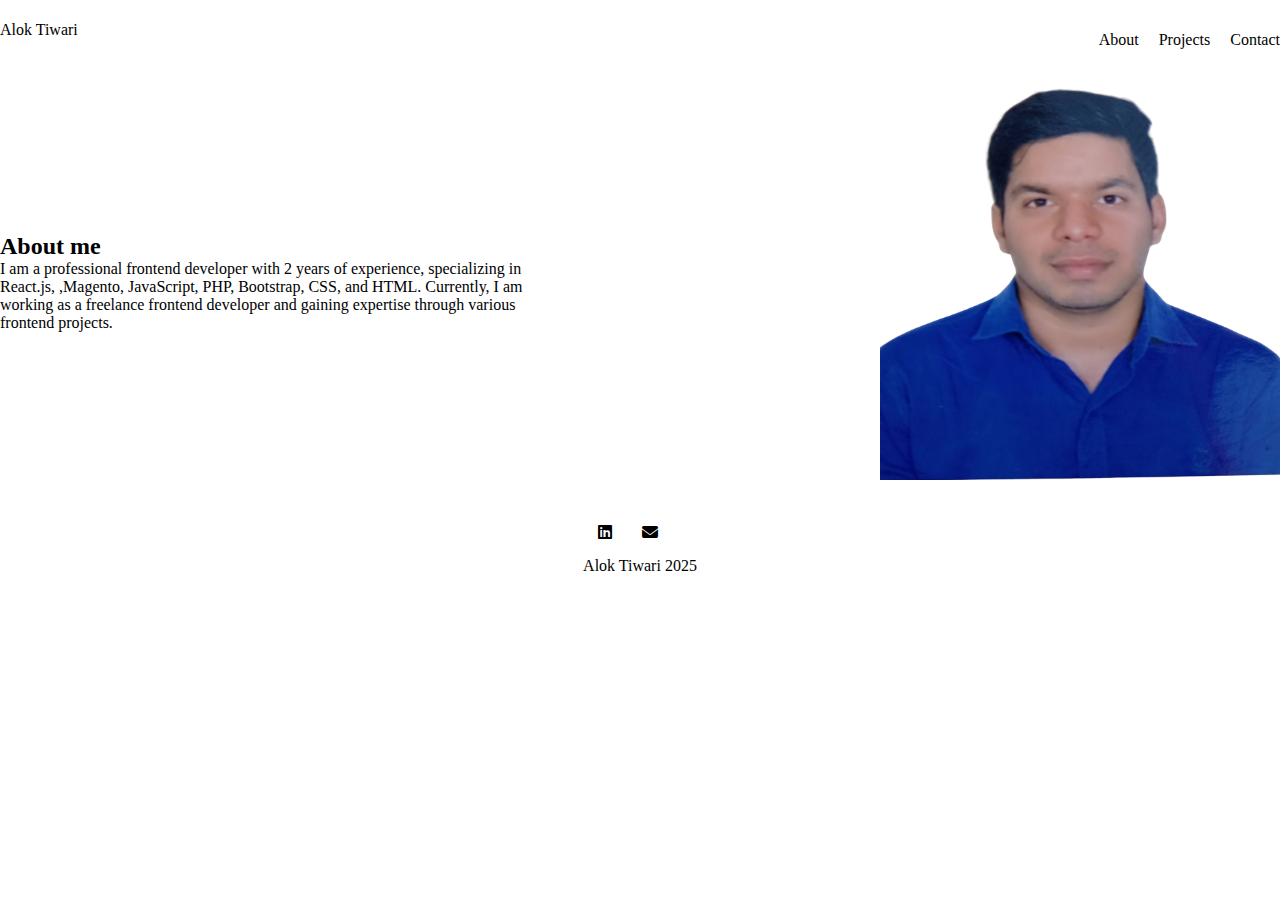
<file: index.html>
<!doctype html>
<html lang="en">

<head>
    <!-- Required meta tags -->
    <meta charset="utf-8">
    <meta name="viewport" content="width=device-width, initial-scale=1">

    <!-- Bootstrap CSS -->
    <link href="https://cdn.jsdelivr.net/npm/bootstrap@5.0.2/dist/css/bootstrap.min.css" rel="stylesheet"
        integrity="sha384-EVSTQN3/azprG1Anm3QDgpJLIm9Nao0Yz1ztcQTwFspd3yD65VohhpuuCOmLASjC" crossorigin="anonymous">

    <!-- Main css -->
    <link rel="stylesheet" href="./assets/css/style.css">

    <link rel="stylesheet" href="https://cdnjs.cloudflare.com/ajax/libs/font-awesome/6.7.2/css/all.min.css"
        integrity="sha512-Evv84Mr4kqVGRNSgIGL/F/aIDqQb7xQ2vcrdIwxfjThSH8CSR7PBEakCr51Ck+w+/U6swU2Im1vVX0SVk9ABhg=="
        crossorigin="anonymous" referrerpolicy="no-referrer" />

    <title>Alok Tiwari | About</title>
</head>

<body>
    <!-- start top section -->
    <nav class="container">
        <div class="brand-name">
            <a href="./index.html">Alok Tiwari</a>
        </div>
        <div class="site-menu">
            <ul>
                <li><a href="./index.html">About</a></li>
                <li><a href="#">Projects</a></li>
                <li><a href="./contact.html">Contact</a></li>
            </ul>
        </div>
    </nav>
    <!-- End top section -->

    <!-- start main section -->
    <main class="container">
        <div class="about-me">
            <h2 class="section-heading">
                About me
            </h2>
            <p>
                I am a professional frontend developer with 2 years of experience, specializing in React.js, ,Magento, JavaScript, PHP, Bootstrap, CSS, and HTML. Currently, I am working as a freelance frontend developer and gaining expertise through various frontend projects.
            </p>
        </div>
        <div class="profile-photo">
            <img src="./assets/img/Passport_Photo-removebg.png" alt="about-img">
        </div>
    </main>
    <footer>
        <div class="footer-content">
            <div class="social-icon">
                <div class="linkedin-icon">
                <a href="www.linkedin.com/in/alokt1994">
                    <i class="fa-brands fa-linkedin"></i>
                </a>
                </div>
                <div class="email-icon">
                   <a href="mailto:alokt1994@gmail.com"> 
                    <i class="fa-solid fa-envelope"></i>
                </a>
                </div>
            </div>
            <div class="footer-text">
                        <p>Alok Tiwari 2025</p>
                    </div>
        </div>

    </footer>

    <!-- Option 1: Bootstrap Bundle with Popper -->
    <script src="https://cdn.jsdelivr.net/npm/bootstrap@5.0.2/dist/js/bootstrap.bundle.min.js"
        integrity="sha384-MrcW6ZMFYlzcLA8Nl+NtUVF0sA7MsXsP1UyJoMp4YLEuNSfAP+JcXn/tWtIaxVXM"
        crossorigin="anonymous"></script>
</body>

</html>
</file>
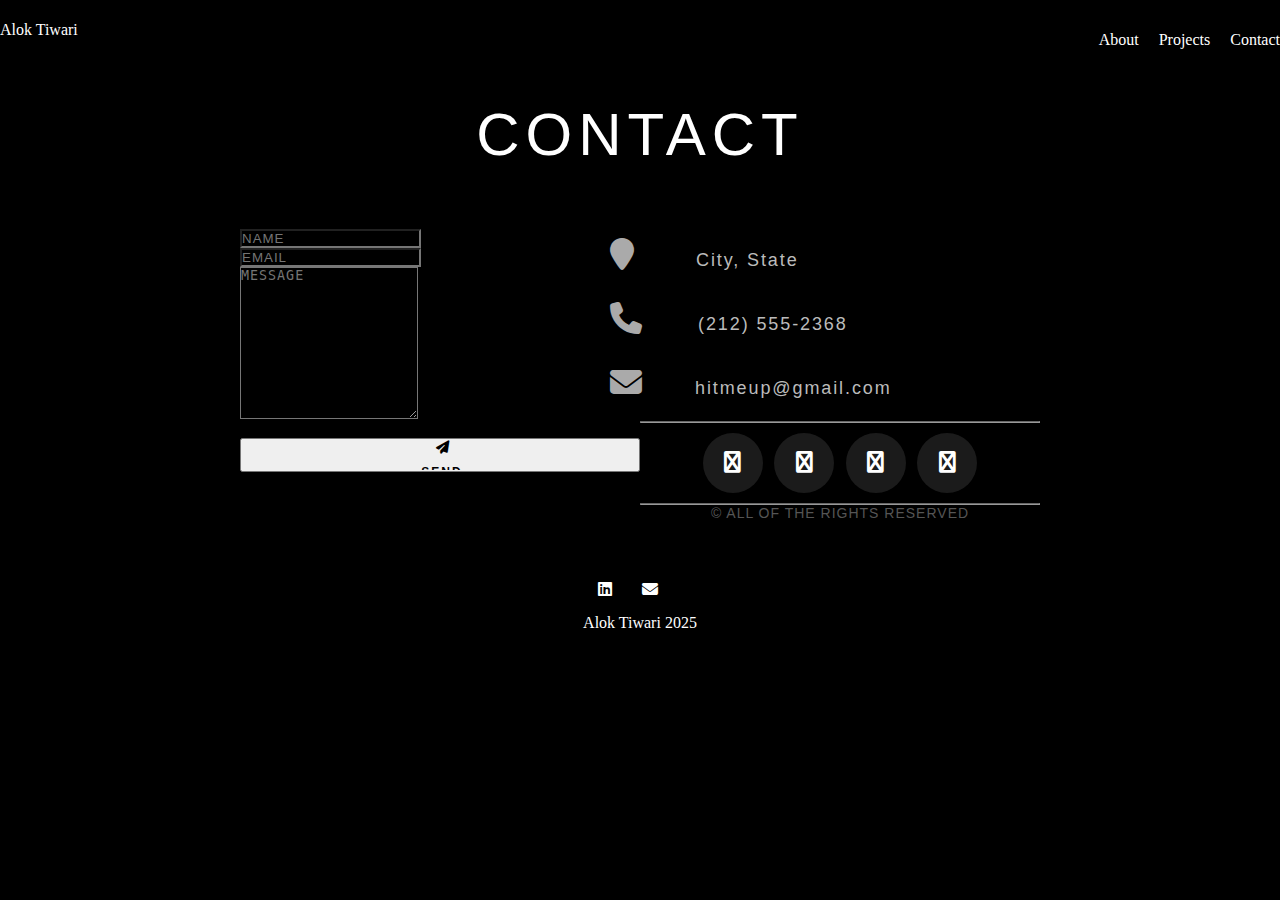
<file: contact.html>
<!doctype html>
<html lang="en">

<head>
    <!-- Required meta tags -->
    <meta charset="utf-8">
    <meta name="viewport" content="width=device-width, initial-scale=1">

    <!-- Bootstrap CSS -->
    <link href="https://cdn.jsdelivr.net/npm/bootstrap@5.0.2/dist/css/bootstrap.min.css" rel="stylesheet"
        integrity="sha384-EVSTQN3/azprG1Anm3QDgpJLIm9Nao0Yz1ztcQTwFspd3yD65VohhpuuCOmLASjC" crossorigin="anonymous">

    <!-- Main css -->
    <link rel="stylesheet" href="./assets/css/style.css">
    <link rel="stylesheet" href="./assets/css/contact.css">

    <link rel="stylesheet" href="https://cdnjs.cloudflare.com/ajax/libs/font-awesome/6.7.2/css/all.min.css"
        integrity="sha512-Evv84Mr4kqVGRNSgIGL/F/aIDqQb7xQ2vcrdIwxfjThSH8CSR7PBEakCr51Ck+w+/U6swU2Im1vVX0SVk9ABhg=="
        crossorigin="anonymous" referrerpolicy="no-referrer" />

    <title>Alok Tiwari | About</title>
</head>

<body>
    <!-- start top section -->
    <nav class="container">
        <div class="brand-name">
            <a href="./index.html">Alok Tiwari</a>
        </div>
        <div class="site-menu">
            <ul>
                <li><a href="./index.html">About</a></li>
                <li><a href="#">Projects</a></li>
                <li><a href="contact.html">Contact</a></li>
            </ul>
        </div>
    </nav>
    <!-- End top section -->

    <!-- start main section -->
    <section class="container p-4" id="contact">
  
        <h1 class="section-header">Contact</h1>
        
        <div class="contact-wrapper">
        
        <!-- Left contact page --> 
          
          <form id="contact-form" class="form-horizontal" role="form">
             
            <div class="form-group">
              <div class="col-sm-12">
                <input type="text" class="form-control" id="name" placeholder="NAME" name="name" value="" required>
              </div>
            </div>
      
            <div class="form-group">
              <div class="col-sm-12">
                <input type="email" class="form-control" id="email" placeholder="EMAIL" name="email" value="" required>
              </div>
            </div>
      
            <textarea class="form-control" rows="10" placeholder="MESSAGE" name="message" required></textarea>
            
            <button class="btn btn-primary send-button" id="submit" type="submit" value="SEND">
              <div class="alt-send-button">
                <i class="fa fa-paper-plane"></i><span class="send-text">SEND</span>
              </div>
            
            </button>
            
          </form>
          
        <!-- Left contact page --> 
          
            <div class="container direct-contact-container">
      
              <ul class="contact-list">
                <li class="list-item"><i class="fa fa-map-marker fa-2x"><span class="contact-text place">City, State</span></i></li>
                
                <li class="list-item"><i class="fa fa-phone fa-2x"><span class="contact-text phone"><a href="tel:1-212-555-5555" title="Give me a call">(212) 555-2368</a></span></i></li>
                
                <li class="list-item"><i class="fa fa-envelope fa-2x"><span class="contact-text gmail"><a href="mailto:#" title="Send me an email">hitmeup@gmail.com</a></span></i></li>
                
              </ul>
      
              <hr>
              <ul class="social-media-list">
                <li><a href="#" target="_blank" class="contact-icon">
                  <i class="fa fa-github" aria-hidden="true"></i></a>
                </li>
                <li><a href="#" target="_blank" class="contact-icon">
                  <i class="fa fa-codepen" aria-hidden="true"></i></a>
                </li>
                <li><a href="#" target="_blank" class="contact-icon">
                  <i class="fa fa-twitter" aria-hidden="true"></i></a>
                </li>
                <li><a href="#" target="_blank" class="contact-icon">
                  <i class="fa fa-instagram" aria-hidden="true"></i></a>
                </li>       
              </ul>
              <hr>
      
              <div class="copyright">&copy; ALL OF THE RIGHTS RESERVED</div>
      
            </div>
          
        </div>
        
      </section>
    <footer>
        <div class="footer-content">
            <div class="social-icon">
                <div class="linkedin-icon">
                <a href="www.linkedin.com/in/alokt1994">
                    <i class="fa-brands fa-linkedin"></i>
                </a>
                </div>
                <div class="email-icon">
                   <a href="mailto:alokt1994@gmail.com"> 
                    <i class="fa-solid fa-envelope"></i>
                </a>
                </div>
            </div>
            <div class="footer-text">
                        <p>Alok Tiwari 2025</p>
                    </div>
        </div>

    </footer>

    <!-- Option 1: Bootstrap Bundle with Popper -->
    <script src="https://cdn.jsdelivr.net/npm/bootstrap@5.0.2/dist/js/bootstrap.bundle.min.js"
        integrity="sha384-MrcW6ZMFYlzcLA8Nl+NtUVF0sA7MsXsP1UyJoMp4YLEuNSfAP+JcXn/tWtIaxVXM"
        crossorigin="anonymous"></script>
</body>

</html>
</file>
<file: assets/css/contact.css>
body {
    margin: 0;
    padding: 0;
    background-color: #000;
    padding-bottom: 100px;
    color: white;
  }
  a{
    color: white;
  }
  .container{
    width: 100%;
  }
  /* #contact {
    width: 100%;
    height: 100%;
  } */
  
  .section-header {
    text-align: center;
    margin: 0 auto;
    padding: 40px 0;
    font: 300 60px 'Oswald', sans-serif;
    color: #fff;
    text-transform: uppercase;
    letter-spacing: 6px;
  }
  
  .contact-wrapper {
    display: flex;
    flex-direction: row;
    justify-content: space-between;
    margin: 0 auto;
    padding: 20px;
    position: relative;
    max-width: 840px;
  }
  
  /* Left contact page */
  .form-horizontal {
    /*float: left;*/
    max-width: 400px;
    font-family: 'Lato';
    font-weight: 400;
  }
  
  .form-control, 
  textarea {
    max-width: 400px;
    background-color: #000;
    color: #fff;
    letter-spacing: 1px;
  }
  
  .send-button {
    margin-top: 15px;
    height: 34px;
    width: 400px;
    overflow: hidden;
    transition: all .2s ease-in-out;
  }
  
  .alt-send-button {
    width: 400px;
    height: 34px;
    transition: all .2s ease-in-out;
  }
  
  .send-text {
    display: block;
    margin-top: 10px;
    font: 700 12px 'Lato', sans-serif;
    letter-spacing: 2px;
  }
  
  .alt-send-button:hover {
    transform: translate3d(0px, -29px, 0px);
  }
  
  /* Begin Right Contact Page */
  .direct-contact-container {
    max-width: 400px;
  }
  
  /* Location, Phone, Email Section */
  .contact-list {
    list-style-type: none;
    margin-left: -30px;
    padding-right: 20px;
  }
  
  .list-item {
    line-height: 4;
    color: #aaa;
  }
  
  .contact-text {
    font: 300 18px 'Lato', sans-serif;
    letter-spacing: 1.9px;
    color: #bbb;
  }
  
  .place {
    margin-left: 62px;
  }
  
  .phone {
    margin-left: 56px;
  }
  
  .gmail {
    margin-left: 53px;
  }
  
  .contact-text a {
    color: #bbb;
    text-decoration: none;
    transition-duration: 0.2s;
  }
  
  .contact-text a:hover {
    color: #fff;
    text-decoration: none;
  }
  
  
  /* Social Media Icons */
  .social-media-list {
    position: relative;
    font-size: 22px;
    text-align: center;
    width: 100%;
    margin: 0 auto;
    padding: 0;
  }
  
  .social-media-list li a {
    color: #fff;
  }
  
  .social-media-list li {
    position: relative; 
    display: inline-block;
    height: 60px;
    width: 60px;
    margin: 10px 3px;
    line-height: 60px;
    border-radius: 50%;
    color: #fff;
    background-color: rgb(27,27,27);
    cursor: pointer; 
    transition: all .2s ease-in-out;
  }
  
  .social-media-list li:after {
    content: '';
    position: absolute;
    top: 0;
    left: 0;
    width: 60px;
    height: 60px;
    line-height: 60px;
    border-radius: 50%;
    opacity: 0;
    box-shadow: 0 0 0 1px #fff;
    transition: all .2s ease-in-out;
  }
  
  .social-media-list li:hover {
    background-color: #fff; 
  }
  
  .social-media-list li:hover:after {
    opacity: 1;  
    transform: scale(1.12);
    transition-timing-function: cubic-bezier(0.37,0.74,0.15,1.65);
  }
  
  .social-media-list li:hover a {
    color: #000;
  }
  
  .copyright {
    font: 200 14px 'Oswald', sans-serif;
    color: #555;
    letter-spacing: 1px;
    text-align: center;
  }
  
  hr {
    border-color: rgba(255,255,255,.6);
  }
  
  /* Begin Media Queries*/
  @media screen and (max-width: 850px) {
    .contact-wrapper {
      display: flex;
      flex-direction: column;
    }
    .direct-contact-container, .form-horizontal {
      margin: 0 auto;
    }  
    
    .direct-contact-container {
      margin-top: 60px;
      max-width: 300px;
    }    
    .social-media-list li {
      height: 60px;
      width: 60px;
      line-height: 60px;
    }
    .social-media-list li:after {
      width: 60px;
      height: 60px;
      line-height: 60px;
    }
  }
  
  @media screen and (max-width: 569px) {
  
    .direct-contact-container, .form-wrapper {
      float: none;
      margin: 0 auto;
    }  
    .form-control, textarea {
      
      margin: 0 auto;
    }
   
    
    .name, .email, textarea {
      width: 280px;
    } 
    
    .direct-contact-container {
      margin-top: 60px;
      max-width: 280px;
    }  
    .social-media-list {
      left: 0;
    }
    .social-media-list li {
      height: 55px;
      width: 55px;
      line-height: 55px;
      font-size: 2rem;
    }
    .social-media-list li:after {
      width: 55px;
      height: 55px;
      line-height: 55px;
    }
    
  }
  
  @media screen and (max-width: 410px) {
    .send-button {
      width: 99%;
    }
  }
</file>
<file: assets/css/style.css>
@import url('./reset.css');
@import url('./main.css');
@import url('./media.css');
</file>
